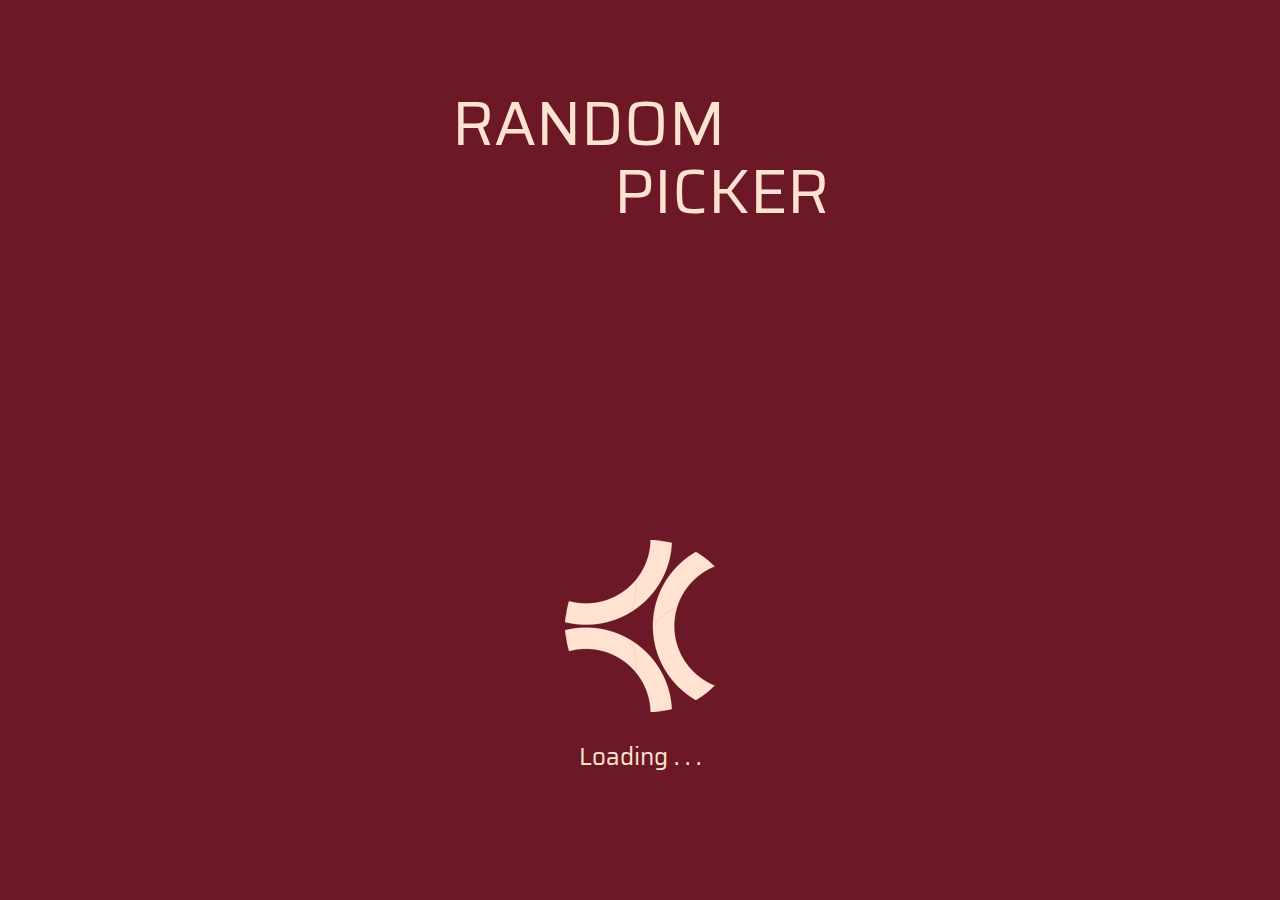
<file: www/index.html>
<!DOCTYPE html>
<html lang="en">
  <head>
    <meta charset="utf-8">
    <meta http-equiv="X-UA-Compatible" content="IE=edge">
    <meta name="viewport" content="width=device-width, initial-scale=1">
    <!-- The above 3 meta tags *must* come first in the head; any other head content must come *after* these tags -->
    <title>RandomPicker</title>

    <!-- Bootstrap -->
    <link href="css/bootstrap.min.css" rel="stylesheet">
	<link href="css/jquery.mobile-1.4.5.min.css" rel="stylesheet">
    <link rel="stylesheet" href="css/font-awesome.min.css">    
    <link href="css/style.css" rel="stylesheet">
	

    <!-- HTML5 shim and Respond.js for IE8 support of HTML5 elements and media queries -->
    <!-- WARNING: Respond.js doesn't work if you view the page via file:// -->
    <!--[if lt IE 9]>
      <script src="https://oss.maxcdn.com/html5shiv/3.7.3/html5shiv.min.js"></script>
      <script src="https://oss.maxcdn.com/respond/1.4.2/respond.min.js"></script>
    <![endif]-->
  </head>
  <body>
<!--LOADER-->
	<div id="loader">
	    <div class="naslovHolder">
			<h1 class="idk-header idk-first-header">random</h2> 
			<h1 class="idk-header idk-second-header">picker</h2>
        </div>
		<div class="idk_logo">
			<img src="images/logo.fw.png" id="logoimg"/>	
			<p>Loading <span class="loader__dot">. </span><span class="loader__dot">. </span><span class="loader__dot">.</span></p>
		</div>
	</div>
	<!--LOADER-->
	<div  id="body" style="display: none">
			<!--HOME PAGE-->
		<div data-role="page" id="mainPage" class="page">
			<div class="idk_maindiv">		
				<svg id="path" viewBox='-450 -450 900 900'>
					<path d='M-613,-600
						   C-670,620 670,620 613,-600'/>
				</svg>
				<div class="naslovHolder">
					<h1 class="idk-header idk-first-header">random</h1>
					<h1 class="idk-header idk-second-header">picker</h1>
				</div>
				<div class="TkrugHolder">
					<div class="TkrugHolder2">
						<div class="idk_startbutton" id="startbutton"  onclick="idk_animation()">
							<p class="TkrugHolder2" id="innerTekst">START</p>
						</div>
						<button class="idk_small" id="small" onclick="nazadMainSmall()">
							<i class="fa fa-chevron-left" id="chev"></i>
						</button>
					</div>
				</div>
				<div class="idk_home" id="home">
					<div class="col-xs-12 idk_winner">
						<div class="idk_winner_name" id="winner">
							<h1 class="idk_winner_h1b"></h1>
						</div>
					</div>
				</div>
			</div>	

			<div class="TLholder">
				<img class="img-responsive idk-img-size" src="images/logo1.fw.png">
			</div>
			
			<!--footer-->
			
			<div class="foot">
				<ul class="foot1">
					<button class="btn btn-default idk-btn-style" type="button" onclick="dropup()"><i class="fa fa-bars idk-right-menu" aria-hidden="true"></i><span class="meni idk-footer-style">menu</span></button>
					<li class="foot-li"><a href="#listPage"><i class="fa fa-chevron-right" aria-hidden="true"></i><span class="idk-footer-style items">items</span></a></li>
					<li class="foot-li"><a href="#languages"><i class="fa fa-chevron-right" aria-hidden="true"></i><span class="idk-footer-style languages">languages</span></a></li>
					<li class="foot-li"><a href="#aboutApp"><i class="fa fa-chevron-right" aria-hidden="true"></i><span class="idk-footer-style aboutapp">about app</span></a></li>
				</ul>
			</div>
			
			<!--footer-->
		</div>
			<!--HOME PAGE -->

			<!-- DRUGI -->
		<div data-role="page" id="listPage" class="page">
			<div data-role="header">
				<div class="idk_header">
					<button id="nazadMain" onClick="nazadMain()">
						<i class="fa fa-chevron-left nazad" aria-hidden="true"></i>
					</button>
					<h3 class="naslov">RANDOM PICKER</h3>
				</div>
			</div>
			<div data-role="main" class="ui-content">
				<h2 id="items_h2" class="items_h2">ITEMS</h2>
				<button id="add_item" type="button" onClick="dodajButton()"style="display: inline">
					<i class="fa fa-plus" aria-hidden="true"></i>
				</button>
				<div id="linija"></div>
				<ul id="lista">
				</ul>
				
				<!-- Modal obrisi-->
				<div class="container">
					<div class="modal fade" id="myModal" role="dialog">
						<div class="modal-dialog">				
				
						<!-- Modal content-->
							<div class="modal-content">
								<div class="modal-body">
									<p class="areyou">Are you sure that you want to delete this item?</p>
								</div>
								<div class="modal-footer">
									<div class="row">
										<div class="col-xs-6">
											<button id="obrisi" type="button" class="btn btn-default yes" data-dismiss="modal">YES</button>
										</div>
										<div class="col-xs-6">
											<button id="neObrisi" type="button" class="btn btn-default no" data-dismiss="modal">NO</button>
										</div>
									</div>
								</div>
							</div>
						</div>
					</div>
				</div>
				  
				<!-- Modal uredi-->
				<div class="container">
					<div class="modal fade" id="myModal2" role="dialog">
						<div class="modal-dialog">
								
							<!-- Modal content-->
							<div class="modal-content">
								<div class="modal-body">
									<p class="typenewname">Type new name:</p>
										<input class="urediInput" id ="inputUredi" placeholder="  Name..." required></input>
								</div>
								<div class="modal-footer">
									<div class="row">
										<div class="col-xs-7"></div>
										<div class="col-xs-5" style="padding-left: 0px;">
											<button id="spremi" type="button" class="btn btn-default" data-dismiss="modal">UPDATE</button>
										</div>
									</div>
								</div>
							</div>
						</div>
					</div>
				</div>
		    </div>
		  
		  <!--footer-->
			
			<div class="foot">
				<ul class="foot1">
					<button class="btn btn-default idk-btn-style" type="button" onclick="dropup()"><i class="fa fa-bars idk-right-menu" aria-hidden="true"></i><span class="meni idk-footer-style">menu</span></button>
					<li class="foot-li"><a href="#mainPage"><i class="fa fa-chevron-right" aria-hidden="true"></i><span class="idk-footer-style home">home</span></a></li>
					<li class="foot-li"><a href="#listPage"><i class="fa fa-chevron-right" aria-hidden="true"></i><span class="idk-footer-style items">items</span></a></li>
					<li class="foot-li"><a href="#languages"><i class="fa fa-chevron-right" aria-hidden="true"></i><span class="idk-footer-style languages">languages</span></a></li>
					<li class="foot-li"><a href="#aboutApp"><i class="fa fa-chevron-right" aria-hidden="true"></i><span class="idk-footer-style aboutapp">about app</span></a></li>
				</ul>
			</div>
			
			<!--footer-->
		</div>

			<!--DRUGI-->

			<!-- LANGUAGES-->
		<div data-role="page" id="languages" class="page">
			<div data-role="header">
				<div class="idk_header">
					<button id="nazadMain" onClick="nazadMain()">
						<i class="fa fa-chevron-left nazad" aria-hidden="true"></i>
					</button>
					<h3 class="naslov">RANDOM PICKER</h3>
				</div>
			</div>
			<div data-role="main" class="ui-content">		
				<form class="idk_languages">
					<p class="selectlanguage">Select language:</p>
					<input class="checkbox_check" type="radio" name="lang" value="1" checked></input>
					<input class="checkbox_check-2" type="radio" name="lang" value="2"></input>
					<input class="checkbox_check-3" type="radio" name="lang" value="3"></input>
					<div id="engJez" class="jez">
						<img src="images/uk.png" /><p id="engleskiJez">English</p><br/>
					</div>
					<div id="bosJez" class="jez">
						<img src="images/bih.png" /><p id="bosanskiJez">Bosnian</p><br/>
					</div>
					<div id="njemJez" class="jez">
						<img src="images/germany.png" /><p id="njemackiJez">Deutsch</p>
					</div>
				</form>
			</div>
			
			<!--footer-->
			
			<div class="foot">
				<ul class="foot1">
					<button class="btn btn-default idk-btn-style" type="button" onclick="dropup()"><i class="fa fa-bars idk-right-menu" aria-hidden="true"></i><span class="meni idk-footer-style">menu</span></button>
					<li class="foot-li"><a href="#mainPage"><i class="fa fa-chevron-right" aria-hidden="true"></i><span class="idk-footer-style home">home</span></a></li>
					<li class="foot-li"><a href="#listPage"><i class="fa fa-chevron-right" aria-hidden="true"></i><span class="idk-footer-style items">items</span></a></li>
					<li class="foot-li"><a href="#languages"><i class="fa fa-chevron-right" aria-hidden="true"></i><span class="idk-footer-style languages">languages</span></a></li>
					<li class="foot-li"><a href="#aboutApp"><i class="fa fa-chevron-right" aria-hidden="true"></i><span class="idk-footer-style aboutapp">about app</span></a></li>
				</ul>
			</div>
			
			<!--footer-->
		</div>

			<!-- LANGUAGES-->

			<!-- -----------ABOUT APP------------ -->

		<div data-role="page" id="aboutApp" class="page">
			<div id = "full_slika">
				<img src="images/1.png" class="img-responsive" id="full_slika_jpg">
			</div>
				<div data-role="header">
					<div class="idk_header">
						<button id="nazadMain" onClick="nazadMain()">
							<i class="fa fa-chevron-left nazad" aria-hidden="true"></i>
						</button>
						<h3 class="naslov">RANDOM PICKER</h3>
					</div>
				</div>
			
				<div data-role="main" class="ui-content">
					<div class="idk_about_app">
						<h3 class="idk_about_naslov">ABOUT APP</h3>
						<p id="Ap1">Random Picker is a simple and fast application that serves for picking a random winner from a list of items. This application can be used in a lot of varius situations, for example:</p>
						<p id="Ap2">- Choosing a random winner of some prize game</p>
						<p id="Ap3">- Randomly select a person to do some tasks (no more arguments with friends) </p>
						<p id="Ap4">- Making hard choices easier</p>
						<p id="Ap5">- Helping tool when playing social games (spin the bottle, card games...)</p>
						<p id="Ap6">- Randomly choosing a place to order food from</p>
						<p id="Ap7">This application was developed by interns at IDK Studio Bihać, Bosnia and Herzegovina. For the developmentof this project we used Adobe Phone Gap framework together with the following programming languages: HTML5, CSS3, JavaScript and jQuery. This application was build with a purpose of expanding knowledge and experience with web technologies, and gaining experience in working as a team on a project.</p>
						<h3 class="idk_clanovi">TEAM MEMBERS</h3>
						<div class="row no_margin">
							<div class="col-xs-4">
								<img src="images/arnela.jpg" class="img-responsive about_slika">
								<p>Arnela Gutlić</p>
							</div>
							<div class="col-xs-4" id="enes">
								<img src="images/enes.jpg" class="img-responsive about_slika">
								<p>Enes Dedić</p>
							</div>
							<div class="col-xs-4">
								<img src="images/1.png" class="img-responsive about_slika">
								<p>Emil Šarić</p>
							</div>
						</div>
						<div class="row no_margin margin_bottom65 margin_top20">
							<div class="col-xs-4">
								<img src="images/emir.jpg" class="img-responsive about_slika">
								<p>Emir Bender</p>
							</div>
							<div class="col-xs-4">
								<img src="images/riki.jpg" class="img-responsive about_slika">
								<p>Rijad Glumac</p>
							</div>
							<div class="col-xs-4">
								<img src="images/zinaid.jpg" class="img-responsive about_slika">
								<p>Zinaid kapić</p>
							</div>
						</div>
					</div>
				</div>
			
				<!--footer-->
				
				<div class="foot">
					<ul class="foot1">
						<button class="btn btn-default idk-btn-style" type="button" onclick="dropup()"><i class="fa fa-bars idk-right-menu" aria-hidden="true"></i><span class="meni idk-footer-style">menu</span></button>
						<li class="foot-li"><a href="#mainPage"><i class="fa fa-chevron-right" aria-hidden="true"></i><span class="idk-footer-style home">home</span></a></li>
						<li class="foot-li"><a href="#listPage"><i class="fa fa-chevron-right" aria-hidden="true"></i><span class="idk-footer-style items">items</span></a></li>
						<li class="foot-li"><a href="#languages"><i class="fa fa-chevron-right" aria-hidden="true"></i><span class="idk-footer-style languages">languages</span></a></li>
						<li class="foot-li"><a href="#aboutApp"><i class="fa fa-chevron-right" aria-hidden="true"></i><span class="idk-footer-style aboutapp">about app</span></a></li>
					</ul>
				</div>
				
				<!--footer-->
		</div>
		  
			<!-- ABOUT APP -->

			<!--TRECI-->

			<!-- -----------------------DODAJ ITEM PAGE --------------------------- -->
		<div data-role="page" id="addItem" class="page">
			<div data-role="header">
				<div class="idk_header">
					<button id="nazadMain" onClick="nazadList()">
						<i class="fa fa-chevron-left nazad" aria-hidden="true"></i>
					</button>
					<h3 class="naslov">RANDOM PICKER</h3>
				</div>
			</div>
		
			<div data-role="main" class="ui-content">
				<div class="idk_add_item">
					<h3 class="ADDITEM">ADD ITEM</h3>
				</div>
		
				<div class="idk_adding">
					<p class="itemname">Item name:</p>
					<div class="idk_input">
						<input type="text" placeholder="Name ..." id="noviItem"></input>
						<button class="idk_button add" id="dodajItem" onclick="dodajItem()">ADD</button>
					</div>
				</div>
			</div>
			<!--footer-->
			
			<div class="foot">
				<ul class="foot1">
					<button class="btn btn-default idk-btn-style" type="button" onclick="dropup()"><i class="fa fa-bars idk-right-menu" aria-hidden="true"></i><span class="meni idk-footer-style">menu</span></button>
					<li class="foot-li"><a href="#mainPage"><i class="fa fa-chevron-right" aria-hidden="true"></i><span class="idk-footer-style home">home</span></a></li>
					<li class="foot-li"><a href="#listPage"><i class="fa fa-chevron-right" aria-hidden="true"></i><span class="idk-footer-style items">items</span></a></li>
					<li class="foot-li"><a href="#languages"><i class="fa fa-chevron-right" aria-hidden="true"></i><span class="idk-footer-style languages">languages</span></a></li>
					<li class="foot-li"><a href="#aboutApp"><i class="fa fa-chevron-right" aria-hidden="true"></i><span class="idk-footer-style aboutapp">about app</span></a></li>
				</ul>
			</div>
			
			<!--footer-->
		</div>
	</div>


	
	<!-- jQuery (necessary for Bootstrap's JavaScript plugins) -->
    <script src="js/jquery-3.2.1.js"></script>
	<script src="js/jquery.mobile-1.4.5.min.js"></script>
    <!-- Include all compiled plugins (below), or include individual files as needed -->
    <script src="js/bootstrap.min.js"></script>
    <script src="js/script.js"></script>
	
	<script>
			$(document).ready(function() {
				$('.idk_languages').change(function() {
					if ($('input.checkbox_check').prop('checked'))
					{							
						english();
						localStorage.language = "English";
						localStorage.french = '';
						localStorage.german = '';
					}
					else if ($('input.checkbox_check-2').prop('checked'))
					{
						bosanski();
						localStorage.french = "French";
						localStorage.english = '';
						localStorage.german = '';
					}
					else if ($('input.checkbox_check-3').prop('checked'))
					{
						german();
						localStorage.german = "German";
						localStorage.french = '';
						localStorage.english = '';
					}
				});
			});
			
			<!-- document.addEventListener("deviceready", onDeviceReady, false); -->
			
			<!-- function onDeviceReady() -->
			<!-- { -->
				<!-- if (localStorage.english) -->
				<!-- { -->
					<!-- english(); -->
					<!-- document.getElementById('Language').getElementsByTagName('option')[0].selected = 'selected'; -->
				<!-- } -->
				<!-- if (localStorage.french) -->
				<!-- { -->
					<!-- french(); -->
					<!-- document.getElementById('Language').getElementsByTagName('option')[1].selected = 'selected'; -->
				<!-- }   -->
				<!-- if (localStorage.german) -->
				<!-- { -->
					<!-- german(); -->
					<!-- document.getElementById('Language').getElementsByTagName('option')[2].selected = 'selected'; -->
				<!-- } -->
			<!-- } -->
			
			function english()
			{
				$('#noviItem').attr('placeholder', 'Name ...');
				$('#spremi').html('UPDATE');
				$('.items').html('items');					
				$('.items_h2').html('ITEMS');
				$('.languages').html('LANGUAGES');
				$('.itemname').html('Item name:');								
				$('.aboutapp').html('about app'); 
				$('.ADDITEM').html('ADD ITEM:');
				$('.add').html('ADD');
				$('.typenewname').html('Type new name: ');
				$('.areyou').html('Are you sure you want to delete this item?');
				$('.no').html('NO');
				$('.yes').html('YES');
				$('.meni').html('menu');
				$('.selectlanguage').html('Choose a language:');
				$('#engleskiJez').html('English');
				$('#bosanskiJez').html('Bosnian');
				$('#njemackiJez').html('Deutsch');
			}  
			function german()
			{	
				$('#noviItem').attr('placeholder', 'Namen ...');
				$('#spremi').html('UPDATE');
				$('.items').html('artikel');
				$('.items_h2').html('ARTIKEL');
				$('.itemname').html('Artikelname:');						
				$('.languages').html('SPRACHEN'); 
				$('.aboutapp').html('uber app');  
				$('.ADDITEM').html('ARTIKEL :');
				$('.add').html('HINZUFÜGEN');
				$('.typenewname').html('Neuen Namen eingeben: ');
				$('.areyou').html('Sind Sie sicher, dass Sie diesen Artikel löschen möchten?');
				$('.no').html('NEIN'); 
				$('.meni').html('menü');							
				$('.yes').html('JA');
				$('.selectlanguage').html('Sprache auswählen:');
				$('#engleskiJez').html('Englisch');
				$('#bosanskiJez').html('Bosnisch');
				$('#njemackiJez').html('Deutsch');
				$('#Ap1').html('Random Picker ist eine einfache und schnelle Anwendung, die verwendet wird, um einen zufälligen Gewinner aus einer Liste von Benutzern auszuwählen. Diese Anwendung kann in vielen verschiedenen Situationen verwendet werden, wie zum Beispiel:');
				$('#Ap2').html('- Auswahl des zufälligen Gewinners des Gewinnspiels');
				$('#Ap3').html('- Zufällige Auswahl von jemandem, der eine Aufgabe erledigt (ohne freundschaftliche Streitigkeiten)');
				$('#Ap4').html('- Erleichterung von schweren Entscheidungen');
				$('#Ap5').html('- Hilfe bei sozialen Spielen (Flaschendrehen, Kartenspiele...)');
				$('#Ap6').html('- Zufällige Auswahl des Ortes, von wo das Essen bestellt werden kann');
				$('#Ap7').html('Diese Anwendung wurde von den Praktikanten des Unternehmen IDK Studio Bihac, Bosnien-Herzegowina entwickelt. Zur Entwicklung dieses Projekts wurde das Adobe Phone Gap Framework zusammen mit den Programmiersprachen HTML5, CSS3, JavaScript und jQuery verwendet. Diese Anwendung wurde entwickelt, um Kenntnisse und Erfahrungen mit Webtechnologien zu erweitern und um Erfahrungen als Team in einem Projekt zu sammeln.');
				$('.idk_about_naslov').html('UBER APP');
				$('.idk_clanovi').html('TEAMMITGLIEDER');
			} 
			function bosanski()
			{
				$('#noviItem').attr('placeholder', 'Ime ...');
				$('#spremi').html('UPDATE');
				$('.items').html('stavke');
				$('placeholder').html('Ime...');							
				$('.items_h2').html('STAVKE');
				$('.languages').html('JEZICI');
				$('.itemname').html('Ime stavke:');								
				$('.aboutapp').html('o aplikaciji');
				$('.ADDITEM').html('DODAJ STAVKU:');
				$('.add').html('DODAJ');
				$('.typenewname').html('Dodaj novo ime: ');
				$('.areyou').html('Da li ste sigurni da želite obrisati ovu stavku?');
				$('.no').html('NE');
				$('.yes').html('DA');
				$('.meni').html('meni');
				$('.selectlanguage').html('Odaberi jezik:');
				$('#Ap1').html('Random picker je jednostavna i brza aplikacija koja služi za odabir slučajnog dobitnika iz liste stavki. Ova aplikacija se može upotrijebiti u mnogo različitih situacija, kao što su:');
				$('#Ap2').html('- Biranje nasumičnog dobitnika nagradne igre');
				$('#Ap3').html('- Nasumičan odabir nekoga da ispuni neki zadatak (nema više prijateljskih svađa)');
				$('#Ap4').html('- Olakšavanje teških izbora ');
				$('#Ap5').html('- Pomoć pri igranju društvenih igara (zavrti bocu, kartaške igre...)');
				$('#Ap6').html('- Nasumičan dabir mjesta iz kojeg će se naručiti hrana');
				$('#Ap7').html('Ovu aplikaciju su razvili polaznici prakse IDK Studio Bihać, Bosna i Hercegovina. Za razvoj ovog projekta korišten je Adobe Phone Gap framework zajedno s programskim jezicima: HTML5, CSS3, JavaScript i jQuery. Ova aplikacija je napravljena u svrhu proširenja znanja i iskustva sa web tehnologijama, i radi dobijanja iskustva zajedničkog rada u timu na nekom projektu.');
				$('.idk_about_naslov').html('O APLIKACIJI');
				$('.idk_clanovi').html('ČLANOVI TIMA');
				$('#engleskiJez').html('Engleski');
				$('#bosanskiJez').html('Bosanski');
				$('#njemackiJez').html('Njemački');
			} 						
	</script>
  </body>
</html>
</file>
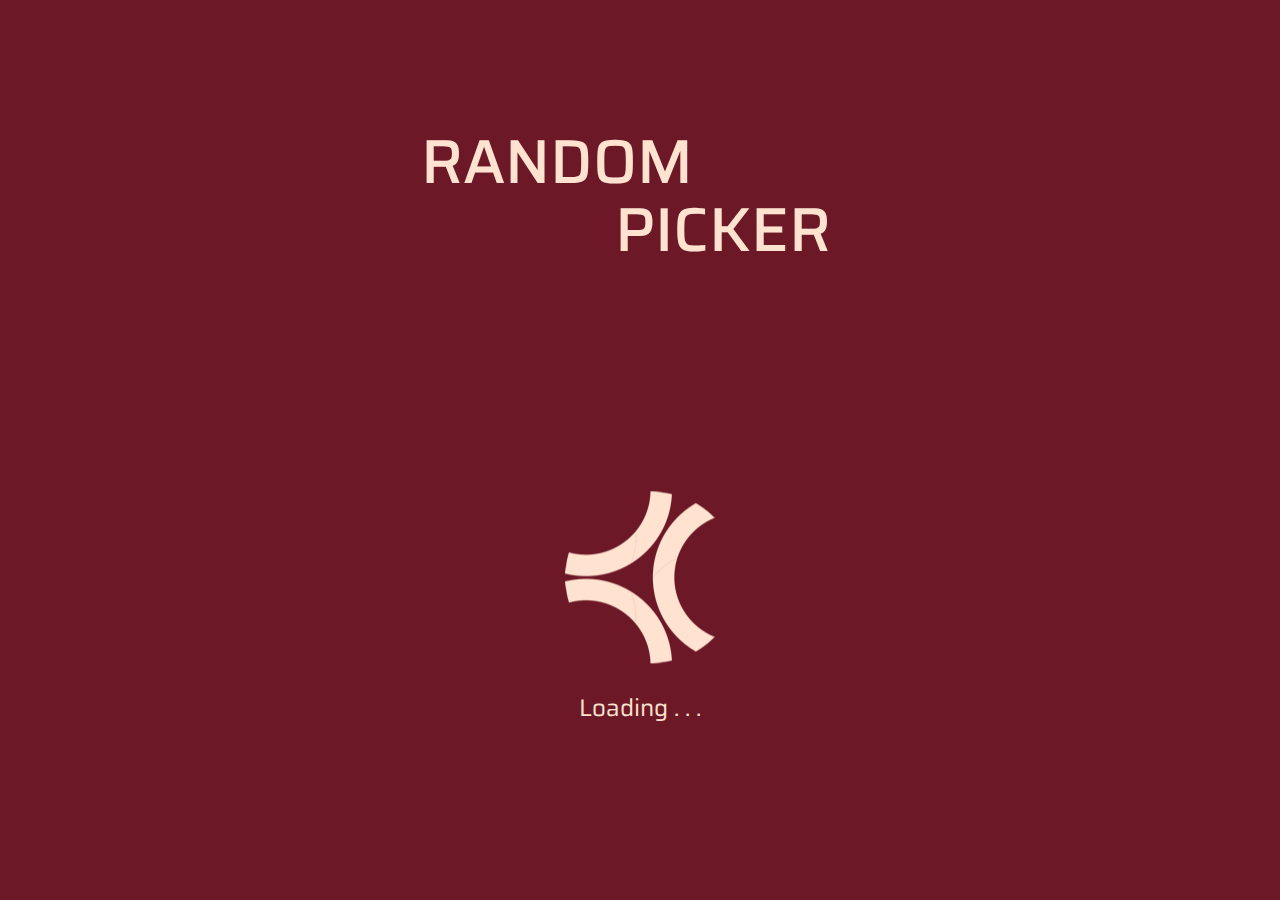
<file: platforms/browser/www/index.html>
<!DOCTYPE html>
<html lang="en">
  <head>
    <meta charset="utf-8">
    <meta http-equiv="X-UA-Compatible" content="IE=edge">
    <meta name="viewport" content="width=device-width, initial-scale=1">
    <!-- The above 3 meta tags *must* come first in the head; any other head content must come *after* these tags -->
    <title>RandomPicker</title>

    <!-- Bootstrap -->
    <link href="css/bootstrap.min.css" rel="stylesheet">
	<link href="css/jquery.mobile-1.4.5.min.css" rel="stylesheet">
    <link rel="stylesheet" href="css/font-awesome.min.css">    
    <link href="css/style.css" rel="stylesheet">

    
	
    
	<link href="https://fonts.googleapis.com/css?family=Saira:300,400,600,700" rel="stylesheet">

	

    <!-- HTML5 shim and Respond.js for IE8 support of HTML5 elements and media queries -->
    <!-- WARNING: Respond.js doesn't work if you view the page via file:// -->
    <!--[if lt IE 9]>
      <script src="https://oss.maxcdn.com/html5shiv/3.7.3/html5shiv.min.js"></script>
      <script src="https://oss.maxcdn.com/respond/1.4.2/respond.min.js"></script>
    <![endif]-->
  </head>
  <body>
<!--LOADER-->
	<div id="loader">
	    <div>
			<h1 class="idk-header idk-first-header">random</h2> 
			<h1 class="idk-header idk-second-header">picker</h2>
        </div>
		<div class="idk_logo">
			<img src="images/logo.fw.png" id="logoimg"/>	
			<p>Loading <span class="loader__dot">. </span><span class="loader__dot">. </span><span class="loader__dot">.</span></p>
		</div>
	</div>
	<!--LOADER-->
	<div  id="body" style="display: none">
			<!--HOME PAGE-->
		<div data-role="page" id="mainPage" class="page">
			<div class="idk_maindiv">		
				<div class="idk_halfcircle" id="polukrug">
					<h1 class="idk-header idk-first-header">random</h1>
					<h1 class="idk-header idk-second-header">picker</h1>
				</div>
				<div class="slika">
					<button type="button" class="idk_startbutton" id="startbutton" onclick="idk_animation()">start</button>   
				</div>
				<button type="button" class="idk_small" id="small" onClick="nazadMainSmall()"><i class="fa fa-chevron-left" id="chev"></i></button>
				<div class="idk_home" id="home">
					<div class="col-xs-12 idk_winner">
						<div class="idk_winner_name" id="winner">
							<h1 class="idk_winner_h1a"></h1>
							<h1 class="idk_winner_h1b"></h1>
						</div>
					</div>
				</div>
			</div>	

			<div class="idk_logo">
				<img class="img-responsive idk-img-size" src="images/logo1.fw.png">
			</div>
			
			<!--footer-->
			
			<div class="foot">
				<ul class="foot1">
					<button class="btn btn-default idk-btn-style" type="button" onclick="dropup()"><i class="fa fa-bars idk-right-menu" aria-hidden="true"></i><span class="meni idk-footer-style">menu</span></button>
					<li class="foot-li"><a href="#listPage"><i class="fa fa-chevron-right" aria-hidden="true"></i><span class="idk-footer-style items">items</span></a></li>
					<li class="foot-li"><a href="#languages"><i class="fa fa-chevron-right" aria-hidden="true"></i><span class="idk-footer-style languages">languages</span></a></li>
					<li class="foot-li"><a href="#aboutApp"><i class="fa fa-chevron-right" aria-hidden="true"></i><span class="idk-footer-style aboutapp">about app</span></a></li>
				</ul>
			</div>
			
			<!--footer-->
		</div>
			<!--HOME PAGE -->

			<!-- DRUGI -->
		<div data-role="page" id="listPage" class="page">
			<div data-role="header">
				<div class="idk_header">
					<button id="nazadMain" onClick="nazadMain()">
						<i class="fa fa-chevron-left nazad" aria-hidden="true"></i>
					</button>
					<h3 class="naslov">RANDOM PICKER</h3>
				</div>
			</div>
			<div data-role="main" class="ui-content">
				<h2 id="items_h2" class="items_h2">ITEMS</h2>
				<button id="add_item" type="button" onClick="dodajButton()"style="display: inline">
					<i class="fa fa-plus" aria-hidden="true"></i>
				</button>
				<div id="linija"></div>
				<ul id="lista">
				</ul>
				
				<!-- Modal obrisi-->
				<div class="container">
					<div class="modal fade" id="myModal" role="dialog">
						<div class="modal-dialog">				
				
						<!-- Modal content-->
							<div class="modal-content">
								<div class="modal-body">
									<p class="areyou">Are you sure that you want to delete this item?</p>
								</div>
								<div class="modal-footer">
									<div class="row">
										<div class="col-xs-6">
											<button id="obrisi" type="button" class="btn btn-default yes" data-dismiss="modal">YES</button>
										</div>
										<div class="col-xs-6">
											<button id="neObrisi" type="button" class="btn btn-default no" data-dismiss="modal">NO</button>
										</div>
									</div>
								</div>
							</div>
						</div>
					</div>
				</div>
				  
				<!-- Modal uredi-->
				<div class="container">
					<div class="modal fade" id="myModal2" role="dialog">
						<div class="modal-dialog">
								
							<!-- Modal content-->
							<div class="modal-content">
								<div class="modal-body">
									<p class="typenewname">Type new name:</p>
										<input class="urediInput" id ="inputUredi" placeholder="  Name..." required></input>
								</div>
								<div class="modal-footer">
									<div class="row">
										<div class="col-xs-7"></div>
										<div class="col-xs-5" style="padding-left: 0px;">
											<button id="spremi" type="button" class="btn btn-default" data-dismiss="modal">ADD</button>
										</div>
									</div>
								</div>
							</div>
						</div>
					</div>
				</div>
		    </div>
		  
		  <!--footer-->
			
			<div class="foot">
				<ul class="foot1">
					<button class="btn btn-default idk-btn-style" type="button" onclick="dropup()"><i class="fa fa-bars idk-right-menu" aria-hidden="true"></i><span class="meni idk-footer-style">menu</span></button>
					<li class="foot-li"><a href="#listPage"><i class="fa fa-chevron-right" aria-hidden="true"></i><span class="idk-footer-style items">items</span></a></li>
					<li class="foot-li"><a href="#languages"><i class="fa fa-chevron-right" aria-hidden="true"></i><span class="idk-footer-style languages">languages</span></a></li>
					<li class="foot-li"><a href="#aboutApp"><i class="fa fa-chevron-right" aria-hidden="true"></i><span class="idk-footer-style aboutapp">about app</span></a></li>
				</ul>
			</div>
			
			<!--footer-->
		</div>

			<!--DRUGI-->

			<!-- LANGUAGES-->
		<div data-role="page" id="languages" class="page">
			<div data-role="header">
				<div class="idk_header">
					<button id="nazadMain" onClick="nazadMain()">
						<i class="fa fa-chevron-left nazad" aria-hidden="true"></i>
					</button>
					<h3 class="naslov">RANDOM PICKER</h3>
				</div>
			</div>
			<div data-role="main" class="ui-content">		
				<form class="idk_languages">
					<p class="selectlanguage">Select language:</p>
					<input class="checkbox_check" type="radio" name="lang" value="1" checked></input><img src="images/uk.png" />English<br/>
					<input class="checkbox_check-2" type="radio" name="lang" value="2"></input><img src="images/bih.png" />Bosanski<br/>
					<input class="checkbox_check-3" type="radio" name="lang" value="3"></input><img src="images/germany.png" />Deutsch
				</form>
			</div>
			
			<!--footer-->
			
			<div class="foot">
				<ul class="foot1">
					<button class="btn btn-default idk-btn-style" type="button" onclick="dropup()"><i class="fa fa-bars idk-right-menu" aria-hidden="true"></i><span class="meni idk-footer-style">menu</span></button>
					<li class="foot-li"><a href="#listPage"><i class="fa fa-chevron-right" aria-hidden="true"></i><span class="idk-footer-style items">items</span></a></li>
					<li class="foot-li"><a href="#languages"><i class="fa fa-chevron-right" aria-hidden="true"></i><span class="idk-footer-style languages">languages</span></a></li>
					<li class="foot-li"><a href="#aboutApp"><i class="fa fa-chevron-right" aria-hidden="true"></i><span class="idk-footer-style aboutapp">about app</span></a></li>
				</ul>
			</div>
			
			<!--footer-->
		</div>

			<!-- LANGUAGES-->

			<!-- -----------ABOUT APP------------ -->

		<div data-role="page" id="aboutApp" class="page">
			<div data-role="header">
				<div class="idk_header">
					<button id="nazadMain" onClick="nazadMain()">
						<i class="fa fa-chevron-left nazad" aria-hidden="true"></i>
					</button>
					<h3 class="naslov">RANDOM PICKER</h3>
				</div>
			</div>
		
			<div data-role="main" class="ui-content">
				<div class="idk_about_app">
					<h3 class="idk_about_naslov">ABOUT APP</h3>
					<p id="Ap1">Random Picker is a simple and fast application that serves for picking a random winner from a list of items. This application can be used in a lot of varius situations, for example:</p>
					<p id="Ap2">- Choosing a random winner of some prize game</p>
					<p id="Ap3">- Randomly select a person to do some tasks (no more arguments with friends) </p>
					<p id="Ap4">- Making hard choices easier</p>
					<p id="Ap5">- Helping tool when playing social games (spin the bottle, card games...)</p>
					<p id="Ap6">- Randomly choosing a place to order food from</p>
					<p id="Ap7">This application was developed by interns at IDK Studio Bihać, Bosnia and Herzegovina. For the developmentof this project we used Adobe Phone Gap framework together with the following programming languages: HTML5, CSS3, JavaScript and jQuery. This application was build with a purpose of expanding knowledge and experience with web technologies, and gaining experience in working as a team on a project.</p>
					<h3 class="idk_clanovi">TEAM MEMBERS</h3>
					<div class="row no_margin">
						<div class="col-xs-4">
							<img src="images/1.png" class="img-responsive">
							<p>Ime prezime</p>
						</div>
						<div class="col-xs-4">
							<img src="images/1.png" class="img-responsive">
							<p>Ime prezime</p>
						</div>
						<div class="col-xs-4">
							<img src="images/1.png" class="img-responsive">
							<p>Ime prezime</p>
						</div>
					</div>
					<div class="row no_margin margin_bottom65 margin_top20">
						<div class="col-xs-4">
							<img src="images/1.png" class="img-responsive">
							<p>Ime prezime</p>
						</div>
						<div class="col-xs-4">
							<img src="images/1.png" class="img-responsive">
							<p>Ime prezime</p>
						</div>
						<div class="col-xs-4">
							<img src="images/1.png" class="img-responsive">
							<p>Ime prezime</p>
						</div>
					</div>
				</div>
			</div>
		
			<!--footer-->
			
			<div class="foot">
				<ul class="foot1">
					<button class="btn btn-default idk-btn-style" type="button" onclick="dropup()"><i class="fa fa-bars idk-right-menu" aria-hidden="true"></i><span class="meni idk-footer-style">menu</span></button>
					<li class="foot-li"><a href="#listPage"><i class="fa fa-chevron-right" aria-hidden="true"></i><span class="idk-footer-style items">items</span></a></li>
					<li class="foot-li"><a href="#languages"><i class="fa fa-chevron-right" aria-hidden="true"></i><span class="idk-footer-style languages">languages</span></a></li>
					<li class="foot-li"><a href="#aboutApp"><i class="fa fa-chevron-right" aria-hidden="true"></i><span class="idk-footer-style aboutapp">about app</span></a></li>
				</ul>
			</div>
			
			<!--footer-->
		</div>
		  
			<!-- ABOUT APP -->

			<!--TRECI-->

			<!-- -----------------------DODAJ ITEM PAGE --------------------------- -->
		<div data-role="page" id="addItem" class="page">
			<div data-role="header">
				<div class="idk_header">
					<button id="nazadMain" onClick="nazadList()">
						<i class="fa fa-chevron-left nazad" aria-hidden="true"></i>
					</button>
					<h3 class="naslov">RANDOM PICKER</h3>
				</div>
			</div>
		
			<div data-role="main" class="ui-content">
				<div class="idk_add_item">
					<h3 class="ADDITEM">ADD ITEM</h3>
				</div>
		
				<div class="idk_adding">
					<p class="itemname">Item name:</p>
					<div class="idk_input">
						<input type="text" placeholder="Name ..." id="noviItem"></input>
						<button class="idk_button add" id="dodajItem" onclick="dodajItem()">ADD</button>
					</div>
				</div>
			</div>
			<!--footer-->
			
			<div class="foot">
				<ul class="foot1">
					<button class="btn btn-default idk-btn-style" type="button" onclick="dropup()"><i class="fa fa-bars idk-right-menu" aria-hidden="true"></i><span class="meni idk-footer-style">menu</span></button>
					<li class="foot-li"><a href="#listPage"><i class="fa fa-chevron-right" aria-hidden="true"></i><span class="idk-footer-style items">items</span></a></li>
					<li class="foot-li"><a href="#languages"><i class="fa fa-chevron-right" aria-hidden="true"></i><span class="idk-footer-style languages">languages</span></a></li>
					<li class="foot-li"><a href="#aboutApp"><i class="fa fa-chevron-right" aria-hidden="true"></i><span class="idk-footer-style aboutapp">about app</span></a></li>
				</ul>
			</div>
			
			<!--footer-->
		</div>
		<!--TRECI-->
	</div>


	
	<!-- jQuery (necessary for Bootstrap's JavaScript plugins) -->
    <script src="js/jquery-3.2.1.js"></script>
	<script src="js/jquery.mobile-1.4.5.min.js"></script>
    <!-- Include all compiled plugins (below), or include individual files as needed -->
    <script src="js/bootstrap.min.js"></script>
    <script src="js/script.js"></script>
	
	<script>
			$(document).ready(function() {
				$('.idk_languages').change(function() {
					if ($('input.checkbox_check').prop('checked'))
					{							
						english();
						localStorage.language = "English";
						localStorage.french = '';
						localStorage.german = '';
					}
					else if ($('input.checkbox_check-2').prop('checked'))
					{
						bosanski();
						localStorage.french = "French";
						localStorage.english = '';
						localStorage.german = '';
					}
					else if ($('input.checkbox_check-3').prop('checked'))
					{
						german();
						localStorage.german = "German";
						localStorage.french = '';
						localStorage.english = '';
					}
				});
			});
			
			<!-- document.addEventListener("deviceready", onDeviceReady, false); -->
			
			<!-- function onDeviceReady() -->
			<!-- { -->
				<!-- if (localStorage.english) -->
				<!-- { -->
					<!-- english(); -->
					<!-- document.getElementById('Language').getElementsByTagName('option')[0].selected = 'selected'; -->
				<!-- } -->
				<!-- if (localStorage.french) -->
				<!-- { -->
					<!-- french(); -->
					<!-- document.getElementById('Language').getElementsByTagName('option')[1].selected = 'selected'; -->
				<!-- }   -->
				<!-- if (localStorage.german) -->
				<!-- { -->
					<!-- german(); -->
					<!-- document.getElementById('Language').getElementsByTagName('option')[2].selected = 'selected'; -->
				<!-- } -->
			<!-- } -->
			
			function english()
			{
				$('#noviItem').attr('placeholder', 'Name ...');
				$('#spremi').html('ADD');
				$('.items').html('items');					
				$('.items_h2').html('ITEMS');
				$('.languages').html('LANGUAGES');
				$('.itemname').html('Item name:');								
				$('.aboutapp').html('about app'); 
				$('.ADDITEM').html('ADD ITEM:');
				$('.add').html('ADD');
				$('.typenewname').html('Type new name: ');
				$('.areyou').html('Are you sure you want to delete this item?');
				$('.no').html('NO');
				$('.yes').html('YES');
				$('.meni').html('menu');
				$('.selectlanguage').html('Choose a language:');
			}  
			
			
			function german()
			{	
				$('#noviItem').attr('placeholder', 'Namen ...');
				$('#spremi').html('HINZUFÜGEN');
				$('.items').html('artikel');
				$('.items_h2').html('ARTIKEL');
				$('.itemname').html('Artikelname:');						
				$('.languages').html('SPRACHEN'); 
				$('.aboutapp').html('uber app');  
				$('.ADDITEM').html('ARTIKEL :');
				$('.add').html('HINZUFÜGEN');
				$('.typenewname').html('Neuen Namen eingeben: ');
				$('.areyou').html('Sind Sie sicher, dass Sie diesen Artikel löschen möchten?');
				$('.no').html('NEIN'); 
				$('.meni').html('menü');							
				$('.yes').html('JA');
				$('.selectlanguage').html('Sprache auswählen:');
			} 
			function bosanski()
			{
				$('#noviItem').attr('placeholder', 'Ime ...');
				$('#spremi').html('DODAJ');
				$('.items').html('stavke');
				$('placeholder').html('Ime...');							
				$('.items_h2').html('STAVKE');
				$('.languages').html('JEZICI');
				$('.itemname').html('Ime stavke:');								
				$('.aboutapp').html('o aplikaciji');
				$('.ADDITEM').html('DODAJ STAVKU:');
				$('.add').html('DODAJ');
				$('.typenewname').html('Dodaj novo ime: ');
				$('.areyou').html('Da li ste sigurni da želite obrisati ovu stavku?');
				$('.no').html('NE');
				$('.yes').html('DA');
				$('.meni').html('meni');
				$('.selectlanguage').html('Odaberi jezik:');
				$('#Ap1').html('Random picker je jednostavna i brza aplikacija koja služi za odabir slučajnog dobitnika iz liste stavki. Ova aplikacija se može upotrijebiti u mnogo različitih situacija, kao što su:');
				$('#Ap2').html('- Biranje nasumičnog dobitnika nagradne igre');
				$('#Ap3').html('- Nasumičan odabir nekoga da ispuni neki zadatak (nema više prijateljskih svađa)');
				$('#Ap4').html('- Olakšavanje teških izbora ');
				$('#Ap5').html('- Pomoć pri igranju društvenih igara (zavrti bocu, kartaške igre...)');
				$('#Ap6').html('- Nasumičan dabir mjesta iz kojeg će se naručiti hrana');
				$('#Ap7').html('Ovu aplikaciju su razvili polaznici prakse IDK Studio Bihać, Bosna i Hercegovina. Za razvoj ovog projekta korišten je Adobe Phone Gap framework zajedno s programskim jezicima: HTML5, CSS3, JavaScript i jQuery. Ova aplikacija je napravljena u svrhu proširenja znanja i iskustva sa web tehnologijama, i radi dobijanja iskustva zajedničkog rada u timu na nekom projektu.');
				$('.idk_about_naslov').html('O APLIKACIJI');
				$('.idk_clanovi').html('ČLANOVI TIMA');
			} 						
	</script>
  </body>
</html>
</file>
<file: www/css/style.css>
@font-face{
	font-family: "Saira";
	src: url("fonts/Saira-Regular.ttf") format("truetype"),
		 url("fonts/Saira-Regular.woff") format("woff"),
		 url("fonts/Saira-Regular.woff2") format("woff2");
}
@font-face{
	font-family: "SairaBold";
	src: url("fonts/Saira-Bold.ttf") format("truetype"),
		 url("fonts/Saira-Bold.woff") format("woff"),
		 url("fonts/Saira-Bold.woff2") format("woff2");
}
@font-face{
	font-family: "SairaLight";
	src: url("fonts/Saira-Light.ttf") format("truetype"),
		 url("fonts/Saira-Light.woff") format("woff"),
		 url("fonts/Saira-Light.woff2") format("woff2");
}
body {
	font-family: 'Saira', sans-serif;
	color: #ffe3d0;
	background-color: #6c1827;
	margin:0;
}
h2 {
	text-transform:uppercase;
	margin: 0 0;
}
#noviItem {
	color: #ffe3d0;
}
a{
text-decoration: none !important;
}

  @keyframes blink {50% { color: transparent }}
  .loader__dot { animation: 1s blink infinite }
  .loader__dot:nth-child(2) { animation-delay: 250ms }
  .loader__dot:nth-child(3) { animation-delay: 500ms }

  #small{
	z-index: 99;
}
.idk_maindiv {
	position: relative;
	display: none;
}
.idk_start {
	margin:auto;
	width:50%;
	
}
.dropup{
	-webkit-transition: all 500ms cubic-bezier(0.420, 0.000, 0.580, 1.000); 
   -moz-transition: all 500ms cubic-bezier(0.420, 0.000, 0.580, 1.000); 
     -o-transition: all 500ms cubic-bezier(0.420, 0.000, 0.580, 1.000); 
        transition: all 500ms cubic-bezier(0.420, 0.000, 0.580, 1.000); /* ease-in-out */

-webkit-transition-timing-function: cubic-bezier(0.420, 0.000, 0.580, 1.000); 
   -moz-transition-timing-function: cubic-bezier(0.420, 0.000, 0.580, 1.000); 
     -o-transition-timing-function: cubic-bezier(0.420, 0.000, 0.580, 1.000); 
        transition-timing-function: cubic-bezier(0.420, 0.000, 0.580, 1.000); /* ease-in-out */
}
.idk_footerlist {
	background-color: #1d1d29;
	color: #ffe3d0;	
}
.idk_home {
	height: 90vh;
    width: 100%;
	position: fixed;
	top: -1%;
	display: none;
}
.idk_winner {
	height: 90vh;
	width: 100%;
	position: relative;
}
.idk_winner_name {
	position: absolute;
	top: 45%;
	left: 0;
	right: 0;
	margin-left: auto;
	margin-right: auto;
}
@media (min-height: 750px){
	.idk-img-size{
		height: 100px;
	}
	.idk-header{
		font-size: 62px;
	}
	.idk-btn-style {
    font-size: 34px !important;
}
	.mystyle {
    height: 625px !important;
	}
	li.dropup-li {
    font-size: 26px !important;
    padding: 17px 0 !important;
	}
	.footer{
	bottom: -280px !important;
	}
	.iks {
    bottom: 341px !important;
    font-size: 40px !important;
	}
	#chev{
		font-size: 42px !important;
	}
}
/* MEDIA */

.idk_winner_name h1 {
	color: #fff;
	text-align: center;
	font-size: 9vh;
}
.idk_winner_h1b {
	border-top: 3px solid #AE3A3E;
	border-bottom: 3px solid #AE3A3E;
	margin-left: auto;
	margin-right: auto;
	padding-bottom: 10px;
	padding-top:10px;
	width: max-content;
}
#chev {
	margin-right: 6px;
}
/*======================= FOOTER */
.idk-header{
	margin: 0px !important;
	text-align: center;
	text-transform: uppercase;
	font-family: Saira;
}

.idk-btn-style{
	font-size: 24px;
	height: 8vh;
	padding-top: 1%;
	outline:0 !important;
}

 .idk-right-menu{
	color: #FFE3D0;
 }
 .idk-footer-style{
	text-transform: uppercase;
	font-family: Saira;
	color: #ffe3d0;
	padding-left: 15px;
 }
li {list-style-type: none;}
li.dropdup-li:first-child{
	padding-top: 10px;
}

li.dropup-li{
	font-size: 24px;
	padding: 6px 0;
	padding-left: 1%;
}
.btn-default:hover{
color:#ffe3d0;
	background-color:#1d1d29;
	border:none;
}
.btn-default {
	color:#ffe3d0 !important;
	background-color: #1d1d29 !important;
	border:none;
}
.btn-default:active{
    color:#ffe3d0;
	background-color: #1d1d29;
	border:none;
}
.btn-default:focus{
    color:#ffe3d0;
	background-color: #1d1d29;
	border:none;
	outline:0;
}

/* ADD PAGE BENDER */

.idk_add_item {
	color: #ffe3d0;
	text-align: center;
	margin-left: 25px;
	margin-right: 25px;
}
.idk_add_item h3 {
	font-size: 26px;
}
.ADDITEM{
	margin-top: 55px;
}
.idk_adding {
	margin-left: 25px;
	margin-right: 25px;
}
.idk_adding p {
	color: #ffe3d0;
	float: left;
	padding-top: 20px;
	padding-bottom: 20px;
	padding-left: 5px;
	font-size: 18px;
}
.idk_input  {
	border-bottom: 2px solid #EF5C54;
}
.idk_input input{
	background-color: transparent;
	border: none;
	width: 100%;
	padding: 5px 5px;
	color: #EF5C54;
}
.idk_input input:focus{
	background-color: transparent;
	border-color: #6c1827;
	width: 100%;
	padding: 5px 5px;
	color: #EF5C54;
	outline: 0;
}
.idk_input button {
	margin-top: 15px;
}
.idk_button {
	float: right;
	background-color: #EF5C54;
	border: none;
	height: 40px;
	width: 110px;
	color: #ffe3d0;
	font-weight: 400;
	outline:0;
}
.menu_ikona{
	display: inline-block;
	padding: 12px 15px 0 10px;
}
#menu_h3{
	margin: 0;
	display: inline-block;
	padding-top: 3px;
} 	
#items_h2{
	font-family: 'SairaLight'; 
	margin-top: 101px;
	margin-top: 101px;
	margin-bottom: 41px;
	font-weight: 100;
	display: inline-block;
	text-align: center;
	margin-left: 37%;
	color:#ffe3d0;
}	
#add_item{
	font-family: 'SairaBold';
	margin-top: 99px;
	float: right;
	display: inline-block;
	padding: 6px 15px; 
	background-color: #1d1d29;
	font-size: 30px;
	font-weight: bold;
	border: 0;
}
.fa-plus{
	color: #FFE3D0;
}
#linija{
	border-bottom: 1px solid #FFE3D0;
	width: 80%;
	margin-left: auto;
	margin-right: auto;
	margin-bottom: 30px;
}
#lista{
	padding-left: 0;
    margin-bottom: 39px;
}
#lista > li{
	border-top: 1px solid #1d1d29;
	padding-left: 15px;
	padding-top: 1px;
	padding-bottom: 0px;
	margin: 7px 0 6px 0;
	font-size: 18px;
}
#lista > li:last-child{
	border-bottom: 1px solid #1d1d29;
	padding-bottom: 7px;
}
.fa-times, .fa-pencil-square-o{
	color: #FFE3D0;
	
}
.uredi, .obrisi{
	float: right;
	background-color: #1d1d29;
	border: 0;
	height: 35px;
	width: 35px;
	margin-right: 1px;
}
#add_item_h2{
	font-family: 'SairaLight';
	margin-top: 32px;
	margin-bottom: 41px;
	font-weight: 100;
	display: inline-block;
	text-align: center;
}	
.nazad{
	padding-left: 20px; 
	padding-top: 15px;
	color: #FFE3D0;
	display: inline-block;
	font-size: 16px;
}
.naslov{
	display: block;
	text-align: center;
	font-size: 20px;
	color: #FFE3D0;
	padding-top: 12px;
	margin-top: 0;
}
.idk_header{
	position: fixed;
	background-color: #1d1d29;
	height: 46px;
	width:100%;
}
#nazadMain{
	background-color: inherit;
	border: 0;
	position: absolute; 
	top: 0; 
	left: 0;
}

/*MODAL STYLE */

.obrisi{
	display: inline-block;
	float: right;
}
.uredi{
	display: inline-block;
	float: right;
}
.urediBox{
	display: block;
	background: color: #eaeaea;
	border: 1px solid black;
	height: 90px;
	margin: 5px 0 5px 0;
}
.urediInput, .urediZavrsen{
	margin-top: 5px;
	display: block;
	width: 95%;
	margin-left: auto; 
	margin-right: auto;
}
.modal-content{
	background-color: #9E373B;
	border-radius: 0;
	margin-top: 35%;
}
.modal-footer{
	border:0;
}
#obrisi{
 width: 100%;
 border-radius: 0;
 background-color: #ef5c54 !important;
 border:0;
 color:white;
}
#neObrisi{
	width: 100%;
	border-radius: 0;
	background-color: #ef5c54 !important;
	border:0;
	color:white;
}
#spremi{
	border-radius: 0;
	background-color: #ef5c54 !important;
	border:0;
	color:white;
	width: 100%;
	margin-right: 30px;
}
.modal-body p{
	color:#ffe3d0;
}
.urediInput{
	background-color: inherit;
	border:0;
	border-bottom: 1px solid #ef5c54;
	outline: 0;
	margin-top: 10%;
	box-shadow: none;
}
.urediInput input:focus{
    outline:0;
    border:none;
    box-shadow: none;
}
.urediInput input:active{
	outline: 0;
	border:none;
	box-shadow: none;
}
.urediInput input:visited{
	outline: none;
	border:none;
	box-shadow: none;
}

/*LOADER*/

.idk-head-center {
	position: relative;
}
.idk-head-center h2 {
	color: #FFE3D0;
}
.idk_logo {
	position: absolute;
	bottom: 13%;
	left: 0;
	right: 0; 
	margin-left: auto;
	margin-right: auto;
	text-align: center;
}
.idk_logo p {
	font-size: 24px;
	color: #FFE3D0;
	padding-top: 30px;
}

::-webkit-input-placeholder { /* Chrome */
  color: #EF5C54;
}
:-ms-input-placeholder { /* IE 10+ */
}
::-moz-placeholder { /* Firefox 19+ */
  color: #EF5C54;
}
:-moz-placeholder { /* Firefox 4 - 18 */
  color: #EF5C54;
}

/* ABOUT APP AND LANGUAGES */

.idk_about_app h3{
	text-align: center;
}
.idk_about_naslov{
	margin-top: 61px;
}
.idk_about_app p{
	text-align: justify;
	margin: 20px 20px 20px 20px;
}
.idk_languages {
	margin-top: 101px;
	text-align:left;
	font-size: 20px;
}
.idk_languages p{
	text-align:center;
}
.idk_languages input{
	margin-left: 30px;
}
.idk_languages img{
	margin-left: 10px;
	margin-right: 10px;
}
.idk_clanovi{
	margin-top: 30px;
	margin-bottom: 20px;
}
.col-xs-4 p{
	margin: 0;
	text-align: center;
}
.checkbox_check, .checkbox_check-2, .checkbox_check-3{
	display: none; 
}
.jez{
	margin-bottom: 5px; 
}
#engleskiJez, #njemackiJez, #bosanskiJez{
	display: inline;
	margin: 0;
	padding: 0;
}

/*ABOUT APP AND LANGUAGES*/

/*NOVI FOOTER--------------*/

.foot1{
	position: fixed;
	bottom: 0;
	left: 0;
	list-style-type: none;
	margin: 0;
	padding: 0;
	background-color: #1d1d29;
	color: #ffe3d0;
	width: 100%;
	z-index: 999;
}
.foot-li{
	height: 50px;
	display: none; 
	width: 100%; 
	padding: 8px 15px;
	font-size: 18px;
}
.foot1Open > li{
	display: block;
}
.fa{
	color: #ffe3d0;
}
.idk-footer-style:first-child{
	padding: 0;
}
/*NOVI FOOTER--------------*/

/* ----------MAIN PAGE------------ */

.idk_halfcircle{
	webkit-clip-path: ellipse(70% 85% at 50% 0%);
    clip-path: ellipse(70% 85% at 50% 0%);
	height: 50vh;
	background-color: #9e373b;
	z-index: 1; 
}
.TkrugHolder{
	width: 55%;
	position: relative; 
	z-index: 10;
	top: -170px;
	margin-left: auto;
	margin-right: auto;
}
.TkrugHolder2{
	width: 100%;
}
.idk_startbutton{
	width: 100%; 
	height: 0;
	padding-bottom: 100%;
	background-color: #ef5c54;
    color: #ffe3d0;
	border: none;
	border-radius: 50%;
	position: relative;
	z-index: 10;
	/* position: relative; */
	overflow:hidden;
	-webkit-box-shadow: 0px 0px 44px -6px rgba(0,0,0,0.75);
	-moz-box-shadow: 0px 0px 44px -6px rgba(0,0,0,0.75);
	box-shadow: 0px 0px 44px -6px rgba(0,0,0,0.75)  !important;
}
.TkrugHolder p{
	z-index: 12;
	color: #ffe3d0;
	font-size: 30px;
	display:block;
	float:left;
	width:100%;
	padding-top:50%;
    padding-bottom:50%;
	line-height:1em;
	margin-top:-0.5em;
	text-align:center;
    text-decoration:none;
}
.idk_small{
	position: absolute;
	width: 50px; 
	height: 50px;
	border: none;
	border-radius: 100%;
	background-color: #ef5c54;
    color: #ffe3d0;
	z-index: 11;
	bottom: 0;
	display: none;
}
.TLholder{
	position: absolute;
	bottom: 15%;
	left: 0;
	right: 0;
	margin-left: auto; 
	margin-right: auto;
	width:40%;
}
.Tlink{
	display:block;
	float:left;
	width:100%;
	padding-top:50%;
    padding-bottom:50%;
	line-height:1em;
	margin-top:-0.5em;
	text-align:center;
}
.refresh_ikona{
	margin-top: -15px;
	margin-left: auto;
	margin-right: auto;
}

path{
   	fill: #9e373b;
}

.idk-first-header{
	position: relative;
	left: -5%;
}
.idk-second-header{
	position: relative;
	left: 8%;
}
li > span{
	vertical-align: -6px;
}
.naslovHolder{
	width: 80%;
	position: absolute;
	top: 10%;
	left: 0; 
	right: 0;
	margin-right: auto; 
	margin-left: auto;
}
.idk_small:focus{
	outline: 0;
}

/* ----------MAIN PAGE------------ */

/* ----------MEDIA BUTTON POSITION------------ */

@media only screen and (max-width: 400px) {
	.TkrugHolder{
		top: -180px
	}
}
@media only screen and (max-width: 385px) {
	.TkrugHolder{
		top: -175px
	}
}
@media only screen and (max-width: 370px) {
	.TkrugHolder{
		top: -170px; 
	}
}
@media only screen and (max-width: 350px) {
	.TkrugHolder{
		top: -165px;
	}
}
@media only screen and (max-width: 330px) {
	.TkrugHolder{
		top: -155px;
	}
}
@media only screen and (max-width: 300px) {
	.TkrugHolder{
		top: -145px;
	}
}



/* ----------MEDIA BUTTON POSITION------------ */



.no_margin{ margin: 0;}
.margin_bottom65{ margin-bottom: 65px;}
.margin_top20{ margin-top: 20px;}
</file>
<file: platforms/browser/www/css/style.css>
body {
	font-family: 'Saira', sans-serif;
	color: #ffe3d0;
	background-color: #6c1827;
	margin:0;
}
h2 {
	text-transform:uppercase;
	margin: 0 0;
}
#noviItem {
	color: #ffe3d0;
}
a{
text-decoration: none !important;
}

  @keyframes blink {50% { color: transparent }}
  .loader__dot { animation: 1s blink infinite }
  .loader__dot:nth-child(2) { animation-delay: 250ms }
  .loader__dot:nth-child(3) { animation-delay: 500ms }

  #small{
	z-index: 99;
}
.idk_maindiv {
	position: relative;
	display: none;
}
.idk_start {
	margin:auto;
	width:50%;
	
}
.idk_startbutton {
	background-color: #ef5c54;
	color: #ffe3d0;
	border-radius: 100%;
	border:none;
	font-size: 30px;
    width: 180px;
    height: 180px;
	text-transform: uppercase;
	position: absolute;
	top:50%;
	-webkit-box-shadow: 0px 0px 44px -6px rgba(0,0,0,0.75);
	-moz-box-shadow: 0px 0px 44px -6px rgba(0,0,0,0.75);
	box-shadow: 0px 0px 44px -6px rgba(0,0,0,0.75)  !important;
	outline:0;
	z-index: 99;
}
.idk_small {
	background-color: #ef5c54;
	color: #ffe3d0;
	border-radius: 100%;
	border:none;
	font-size: 26px;
	width: 40px;
	height: 40px;
	text-transform: uppercase;
	position: absolute;
	margin-left: 27%;
    margin-top: 1%;
	display: none;
	outline:0;
}
.idk_halfcircle {
	-webkit-clip-path: ellipse(70% 85% at 50% 0%);
	clip-path: ellipse(70% 85% at 50% 0%);
	height: 50vh;
	background-color: #9e373b;
}
.dropup{
	-webkit-transition: all 500ms cubic-bezier(0.420, 0.000, 0.580, 1.000); 
   -moz-transition: all 500ms cubic-bezier(0.420, 0.000, 0.580, 1.000); 
     -o-transition: all 500ms cubic-bezier(0.420, 0.000, 0.580, 1.000); 
        transition: all 500ms cubic-bezier(0.420, 0.000, 0.580, 1.000); /* ease-in-out */

-webkit-transition-timing-function: cubic-bezier(0.420, 0.000, 0.580, 1.000); 
   -moz-transition-timing-function: cubic-bezier(0.420, 0.000, 0.580, 1.000); 
     -o-transition-timing-function: cubic-bezier(0.420, 0.000, 0.580, 1.000); 
        transition-timing-function: cubic-bezier(0.420, 0.000, 0.580, 1.000); /* ease-in-out */
}
.idk_footerlist {
	background-color: #1d1d29;
	color: #ffe3d0;	
}
.slika{
	 display: flex;
  justify-content: center;
  z-index:1;
}
.idk_home {
	height: 90vh;
    width: 100%;
	position: fixed;
	top: -1%;
	display: none;
}
.idk_winner {
	height: 90vh;
	width: 100%;
	position: relative;
}
.idk_winner_name {
 position: absolute;
  top: 50%;
  left: 50%;
  transform: translate(-50%, -20%);
}
/* @media (min-height: 650px){
	.idk_small{
		margin-top: -5% !important;
	}
}
@media (min-height: 615px){
	.idk_small{
		margin-top: -6% !important;
	}
}
@media (min-height: 700px){
	.idk_small{
		margin-top: -3% !important;
	}
} */
@media (min-height: 750px){
	.idk_startbutton{
		width: 50% !important;
		height: 75% !important;
		font-size: 70px;
	}
	.idk-img-size{
		height: 100px;
	}
	.idk-header{
		font-size: 62px;
	}
	.idk-btn-style {
    font-size: 34px !important;
}
	.mystyle {
    height: 625px !important;
	}
	li.dropup-li {
    font-size: 26px !important;
    padding: 17px 0 !important;
	}
	.footer{
	bottom: -280px !important;
	}
	.iks {
    bottom: 341px !important;
    font-size: 40px !important;
	}
	.idk-second-header {
    padding-left: 13% !important;
	}
	.idk_small{
	width: 13% !important;
    height: 20% !important;
	margin-left: 22% !important;
	}
	#chev{
		font-size: 42px !important;
	}
}
/* MEDIA */

.idk_winner_name h1 {
	color: #fff;
	text-align: center;
	font-size: 9vh;
}
/*.idk_winner_h1a {
	border-top: 3px solid #AE3A3E;
	border-bottom: 3px solid #AE3A3E;
	margin-left: 25px;
	margin-right: 25px;
	padding-top: 20px;
}*/
.idk_winner_h1b {
	border-top: 3px solid #AE3A3E;
	border-bottom: 3px solid #AE3A3E;
	margin-left: 25px;
	margin-right: 25px;
	padding-bottom: 10px;
	padding-top:10px;
}
#chev {
	margin-right: 6px;
}
/*======================= FOOTER */
.idk-header{
	margin: 0px !important;
	text-align: center;
	text-transform: uppercase;
	font-family: Saira;
}
.idk-header:first-child{
    padding-top: 10%;
	padding-right: 13%;
}
.idk-second-header{
	padding-left: 25%;
}

.idk-btn-style{
	font-size: 24px;
	height: 8vh;
	padding-top: 1%;
	outline:0 !important;
}

 .idk-right-menu{
	 padding-right: 20px !important;
	 color: #FFE3D0;
 }
 .idk-footer-style{
	text-transform: uppercase;
	padding-left: 15px;
	font-family: Saira;
	color: #ffe3d0;
 }
li {list-style-type: none;}
li.dropdup-li:first-child{
	padding-top: 10px;
}

li.dropup-li{
	font-size: 24px;
	padding: 6px 0;
	padding-left: 1%;
}
.btn-default:hover{
color:#ffe3d0;
	background-color:#1d1d29;
	border:none;
}
.btn-default {
	color:#ffe3d0 !important;
	background-color: #1d1d29 !important;
	border:none;
}
.btn-default:active{
    color:#ffe3d0;
	background-color: #1d1d29;
	border:none;
}
.btn-default:focus{
    color:#ffe3d0;
	background-color: #1d1d29;
	border:none;
	outline:0;
}

/* ADD PAGE BENDER */

.idk_add_item {
	color: #ffe3d0;
	text-align: center;
	/*border-bottom: 2px solid #ffe3d0;*/
	margin-left: 25px;
	margin-right: 25px;
}
.idk_add_item h3 {
	font-size: 26px;
}
.ADDITEM{
	margin-top: 65px;
}
.idk_adding {
	margin-left: 25px;
	margin-right: 25px;
}
.idk_adding p {
	color: #ffe3d0;
	float: left;
	padding-top: 20px;
	padding-bottom: 20px;
	padding-left: 5px;
	font-size: 18px;
}
.idk_input  {
	border-bottom: 2px solid #EF5C54;
}
.idk_input input{
	background-color: transparent;
	border: none;
	width: 100%;
	padding: 5px 5px;
	color: #EF5C54;
}
.idk_input input:focus{
	background-color: transparent;
	border-color: #6c1827;
	width: 100%;
	padding: 5px 5px;
	color: #EF5C54;
	outline: 0;
}
.idk_input button {
	margin-top: 15px;
}
.idk_button {
	float: right;
	background-color: #EF5C54;
	border: none;
	height: 40px;
	width: 110px;
	color: #ffe3d0;
	font-weight: 400;
	outline:0;
}
.menu_ikona{
	display: inline-block;
	padding: 12px 15px 0 10px;
}
#menu_h3{
	margin: 0;
	display: inline-block;
	padding-top: 3px;
} 	
#items_h2{
	margin-top: 65px;
	margin-bottom: 41px;
	font-weight: 100;
	display: inline-block;
	text-align: center;
	margin-left: 37%;
	color:#ffe3d0;
}	
#add_item{
	margin-top: 53px;
	float: right;
	display: inline-block;
	padding: 6px 15px; 
	background-color: #1d1d29;
	font-size: 30px;
	font-weight: bold;
	border: 0;
}
.fa-plus{
	color: #FFE3D0;
}
#linija{
	border-bottom: 1px solid #FFE3D0;
	width: 80%;
	margin-left: auto;
	margin-right: auto;
	margin-bottom: 30px;
}
#lista{
	padding-left: 0;
    margin-bottom: 39px;
}
#lista > li{
	border-top: 1px solid #1d1d29;
	padding-left: 15px;
	padding-top: 1px;
	padding-bottom: 4px;
	margin: 7px 0 6px 0;
	font-size: 18px;
}
#lista > li:last-child{
	border-bottom: 1px solid #1d1d29;
	padding-bottom: 11px;
}
.fa-times, .fa-pencil-square-o{
	color: #FFE3D0;
	
}
.uredi, .obrisi{
	float: right;
	background-color: #1d1d29;
	border: 0;
	height: 35px;
	width: 35px;
	margin-right: 1px;
}
#add_item_h2{
	margin-top: 32px;
	margin-bottom: 41px;
	font-weight: 100;
	display: inline-block;
	text-align: center;
}	
.nazad{
	padding-left: 20px; 
	padding-top: 15px;
	color: #FFE3D0;
	display: inline-block;
	font-size: 16px;
}
.naslov{
	display: block;
	text-align: center;
	font-size: 20px;
	color: #FFE3D0;
	margin-top: 15px;
}
.idk_header{
	background-color: #1d1d29;
	height: 46px;
	width:100%;
	position: fixed; 
	top: 0;
}
#nazadMain{
	/*width: 10px; 
	height: 5vh;*/
	background-color: inherit;
	border: 0;
	position: absolute; 
	top: 0; 
	left: 0;
}

/*MODAL STYLE */

.obrisi{
	display: inline-block;
	float: right;
}
.uredi{
	display: inline-block;
	float: right;
}
.urediBox{
	display: block;
	background: color: #eaeaea;
	border: 1px solid black;
	height: 90px;
	margin: 5px 0 5px 0;
}
.urediInput, .urediZavrsen{
	margin-top: 5px;
	display: block;
	width: 95%;
	margin-left: auto; 
	margin-right: auto;
}
#myModal{
	background-color: rgba(29, 29, 41, 0.5);}
.modal-content{
	background-color: #9E373B;
	border-radius: 0;
	margin-top: 35%;
}
.modal-footer{
	border:0;
}
#obrisi{
 width: 100%;
 border-radius: 0;
 background-color: #ef5c54 !important;
 border:0;
 color:white;
}
#neObrisi{
	width: 100%;
	border-radius: 0;
	background-color: #ef5c54 !important;
	border:0;
	color:white;
}
#spremi{
	border-radius: 0;
	background-color: #ef5c54 !important;
	border:0;
	color:white;
	width: 100%;
	margin-right: 30px;
}
.modal-body p{
	color:#ffe3d0;
}
.urediInput{
	background-color: inherit;
	border:0;
	border-bottom: 1px solid #ef5c54;
	outline: 0;
	margin-top: 10%;
	box-shadow: none;
}
.urediInput input:focus{
    outline:0;
    border:none;
    box-shadow: none;
}
.urediInput input:active{
	outline: 0;
	border:none;
	box-shadow: none;
}
.urediInput input:visited{
	outline: none;
	border:none;
	box-shadow: none;
}

/*LOADER*/

.idk-head-center {
	position: relative;
}
.idk-head-center h2 {
	color: #FFE3D0;
}
.idk_logo {
 position: absolute;
  bottom: 13%;
  left: 50%;
  transform: translate(-50%, -20%);
  text-align: center;
}
.idk_logo p {
	font-size: 24px;
	color: #FFE3D0;
	padding-top: 30px;
}

::-webkit-input-placeholder { /* Chrome */
  color: #EF5C54;
}
:-ms-input-placeholder { /* IE 10+ */
}
::-moz-placeholder { /* Firefox 19+ */
  color: #EF5C54;
}
:-moz-placeholder { /* Firefox 4 - 18 */
  color: #EF5C54;
}

/* ABOUT APP AND LANGUAGES */

.idk_about_app h3{
	text-align: center;
}
.idk_about_naslov{
	margin-top: 65px;
}
.idk_about_app p{
	text-align: justify;
	margin: 20px 20px 20px 20px;
}
.idk_languages {
	margin-top: 65px;
	text-align:left;
	font-size: 20px;
}
.idk_languages p{
	text-align:center;
}
.idk_languages input{
	margin-left: 30px;
}
.idk_languages img{
	margin-left: 10px;
	margin-right: 10px;
}
.idk_clanovi{
	margin-top: 30px;
	margin-bottom: 20px;
}
.col-xs-4 p{
	margin: 0;
	text-align: center;
}

/*ABOUT APP AND LANGUAGES*/

/*NOVI FOOTER--------------*/

.foot1{
	position: fixed;
	bottom: 0;
	left: 0;
	list-style-type: none;
	margin: 0;
	padding: 0;
	background-color: #1d1d29;
	color: #ffe3d0;
	width: 100%;
	z-index: 999;
}
.foot-li{
	height: 50px;
	display: none; 
	width: 100%; 
	padding: 8px 15px;
	font-size: 18px;
}
.foot1Open > li{
	display: block;
}
.fa{
	color: #ffe3d0;
}

/*NOVI FOOTER--------------*/

.no_margin{ margin: 0;}
.margin_bottom65{ margin-bottom: 65px;}
.margin_top20{ margin-top: 20px;}
</file>
